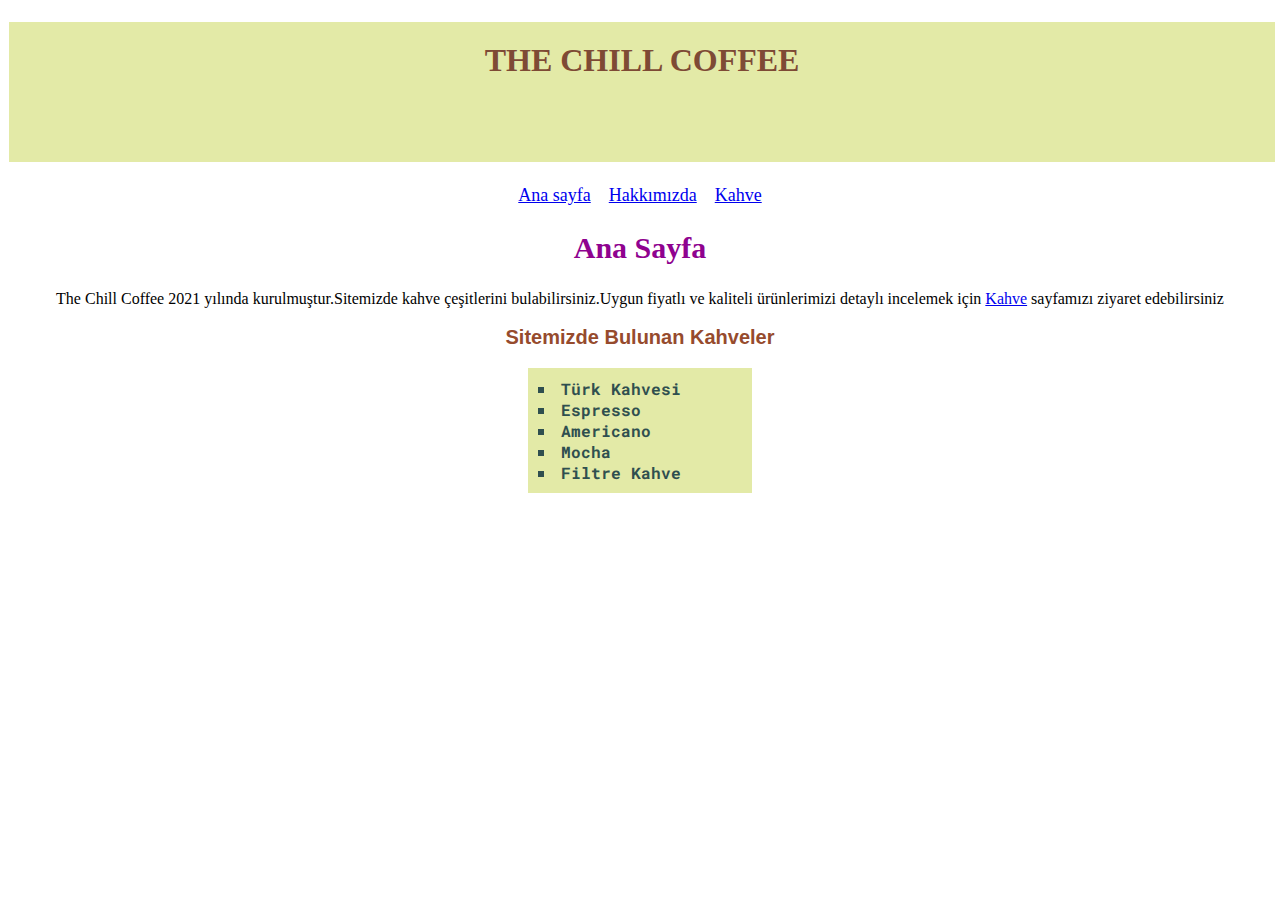
<file: index.html>
<!DOCTYPE html>
<html lang="en">
<head>
    <meta charset="UTF-8">
    <meta http-equiv="X-UA-Compatible" content="IE=edge">
    <meta name="viewport" content="width=device-width, initial-scale=1.0">
    <title>The-Chill Coffee</title>
     <link rel="stylesheet" href="style.css">
     <link rel="preconnect" href="https://fonts.googleapis.com">
     <link rel="preconnect" href="https://fonts.gstatic.com" crossorigin>
     <link href="https://fonts.googleapis.com/css2?family=Roboto+Mono:ital,wght@1,600&display=swap" rel="stylesheet">
</head>

<body>
    <h1 class="class1"> <span style="color:#7e4a35 ;"> THE CHILL COFFEE</span></h1>
    <header>
    <div>
        <p class="class2">
        <a href="index.html">Ana sayfa</a>   &ensp;
        <a href="hakkımızda.html">Hakkımızda</a>   &ensp;
        <a href="kahvelerimiz.html">Kahve</a>
    </p>
    </div>
    <h2 style="text-align:center; font-size:30px ; "> <span style="color:rgb(143, 2, 143);"> Ana Sayfa</span></h2>
    <div class="class3" >
    <p style="font-family:Cambria, Cochin, Georgia, Times, 'Times New Roman', serif;">The Chill Coffee 2021 yılında kurulmuştur.Sitemizde kahve çeşitlerini bulabilirsiniz.Uygun fiyatlı ve kaliteli ürünlerimizi detaylı incelemek için <a href="kahvelerimiz.html">Kahve</a> sayfamızı ziyaret edebilirsiniz</p>
        <h3> <strong><span style="color:#964b2d; font-size:20px;">Sitemizde Bulunan Kahveler</span> </strong> </h3>
       <div class="ul-ortala">
        <ul style="list-style-type:square; background-color: #e3eaa7; padding:10px;  font-family:'Roboto Mono', monospace;">
            <li>Türk Kahvesi</li>
            <li>Espresso</li>
            <li>Americano</li>
            <li>Mocha</li>
            <li>Filtre Kahve</li>
        </ul>
      </div>
    </div>
    
    
</body>
</html>
</file>
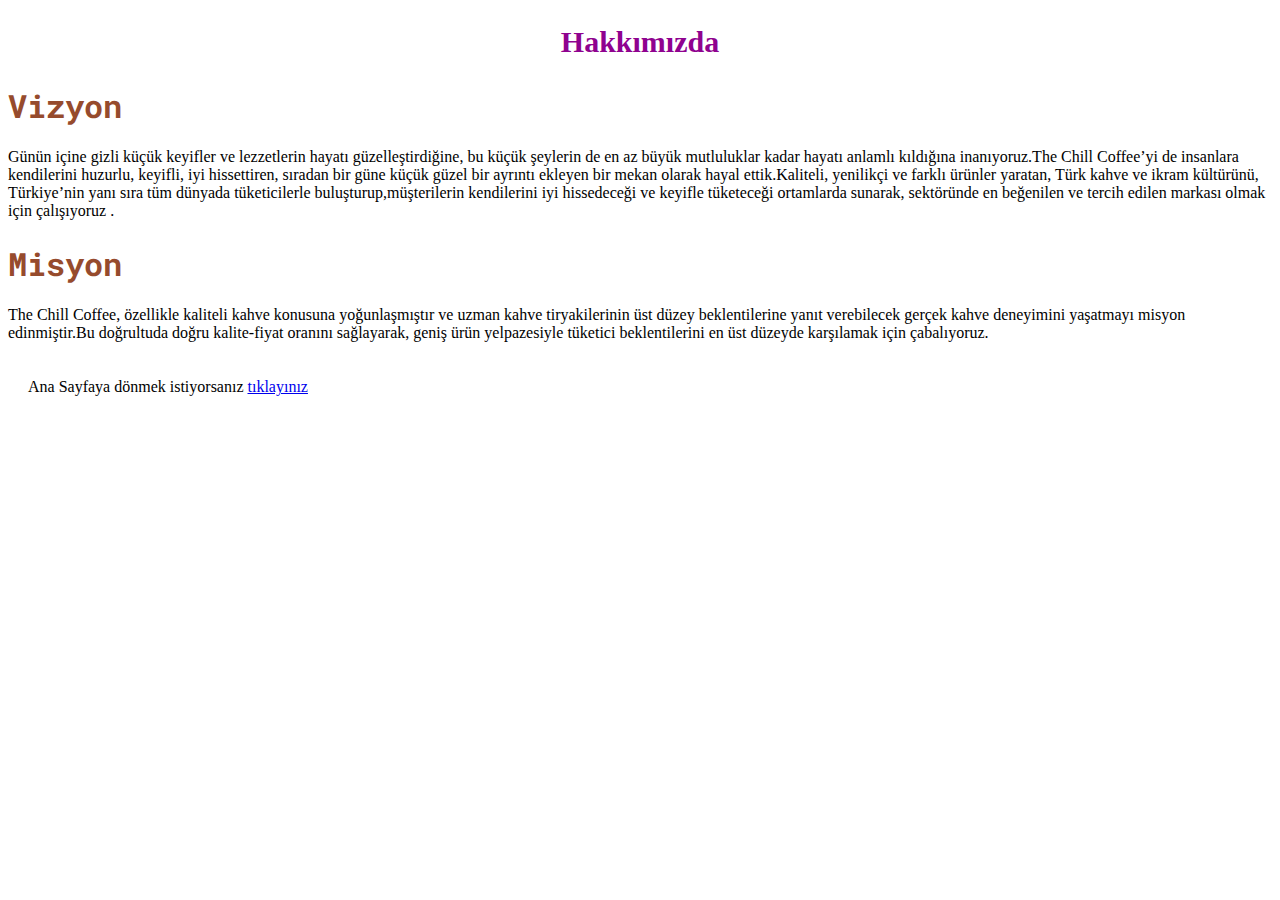
<file: hakkımızda.html>
<!DOCTYPE html>
<html lang="en">
<head>
    <meta charset="UTF-8">
    <meta http-equiv="X-UA-Compatible" content="IE=edge">
    <meta name="viewport" content="width=device-width, initial-scale=1.0">
    <title>Document</title>
    <link rel="stylesheet" href="style.css">
    <link rel="preconnect" href="https://fonts.googleapis.com">
    <link rel="preconnect" href="https://fonts.gstatic.com" crossorigin>
    <link href="https://fonts.googleapis.com/css2?family=Roboto+Mono:ital,wght@1,600&display=swap" rel="stylesheet">
</head>
<body>
    <div>
        <h2 style="text-align:center; font-size:30px;"> <span style="color:rgb(143, 2, 143);">Hakkımızda</span></h2>
        <h1 class="hakkımızda">Vizyon</h1>
        <p>
         Günün içine gizli küçük keyifler ve lezzetlerin hayatı güzelleştirdiğine, bu küçük şeylerin de en az büyük mutluluklar kadar hayatı anlamlı 
         kıldığına inanıyoruz.The Chill Coffee’yi de insanlara kendilerini huzurlu, keyifli, iyi hissettiren, sıradan bir güne küçük güzel bir ayrıntı 
         ekleyen bir mekan olarak hayal ettik.Kaliteli, yenilikçi ve farklı ürünler yaratan, Türk kahve ve ikram kültürünü, Türkiye’nin yanı sıra tüm 
         dünyada tüketicilerle buluşturup,müşterilerin kendilerini iyi hissedeceği ve keyifle tüketeceği ortamlarda sunarak, sektöründe en beğenilen
        ve tercih edilen markası olmak için çalışıyoruz .
        </p>
        <h1 class="hakkımızda">Misyon</h1>
        <p>The Chill Coffee, özellikle kaliteli kahve konusuna yoğunlaşmıştır ve uzman kahve tiryakilerinin üst düzey beklentilerine yanıt verebilecek gerçek 
        kahve deneyimini yaşatmayı misyon edinmiştir.Bu doğrultuda doğru kalite-fiyat oranını sağlayarak, geniş ürün yelpazesiyle tüketici beklentilerini en üst düzeyde
        karşılamak için çabalıyoruz.</p>
     </div>
     <footer>
        
        <p style="padding:20px; ">Ana Sayfaya dönmek istiyorsanız <a href="index.html">tıklayınız</a> </p>
     </footer>
</body>
</html>
</file>
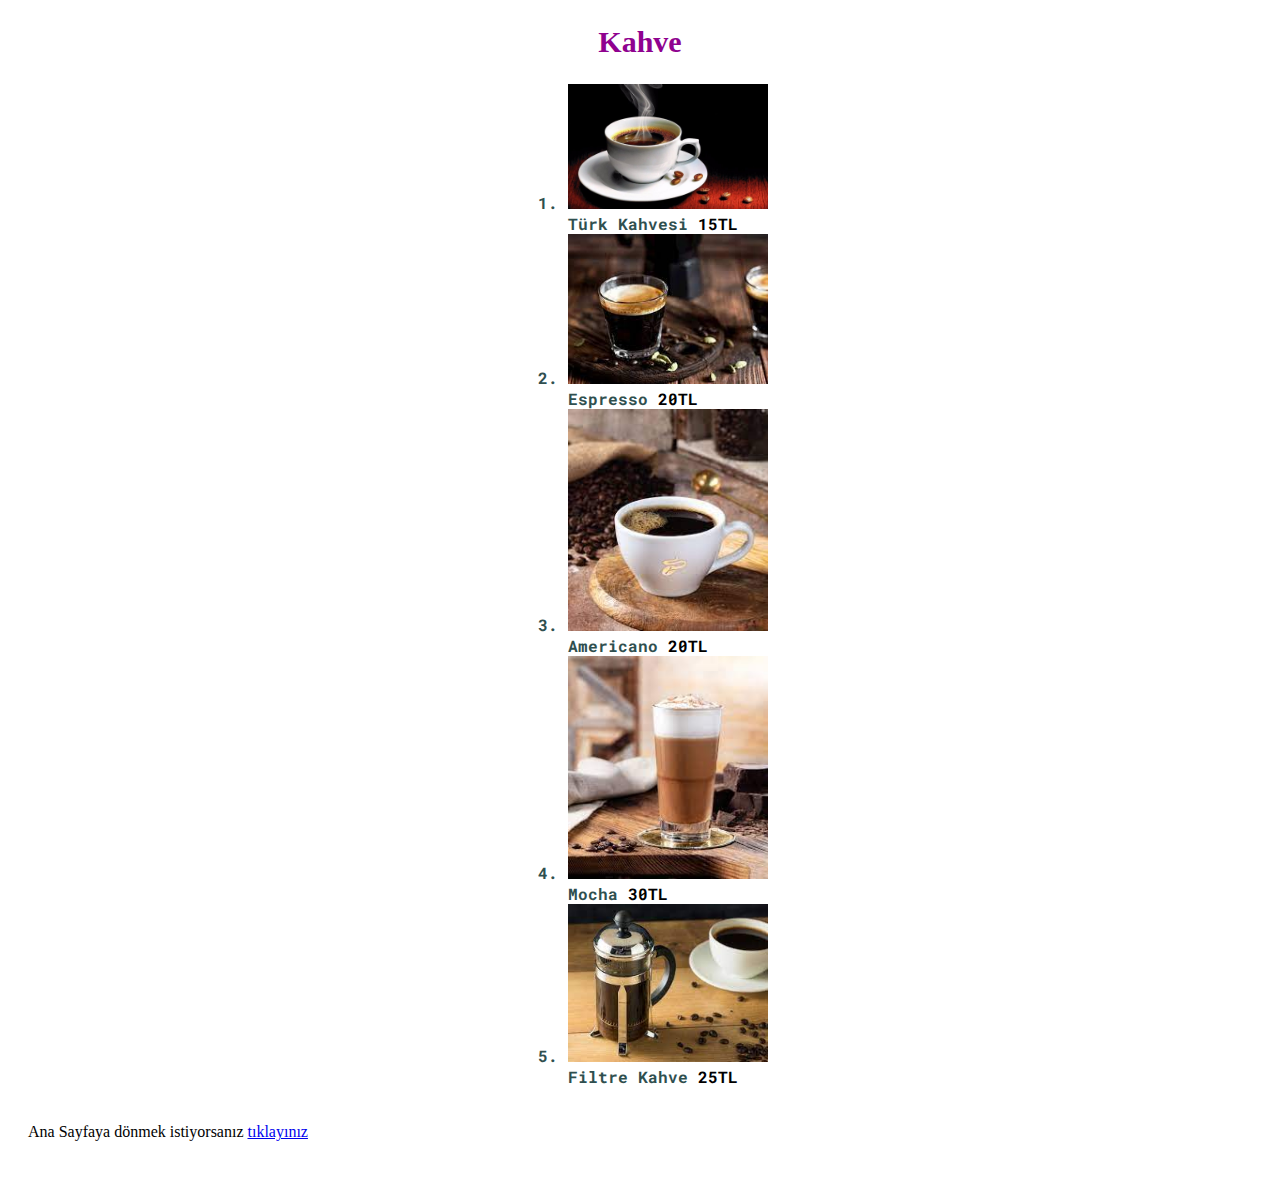
<file: kahvelerimiz.html>
<!DOCTYPE html>
<html lang="en">
<head>
    <meta charset="UTF-8">
    <meta http-equiv="X-UA-Compatible" content="IE=edge">
    <meta name="viewport" content="width=device-width, initial-scale=1.0">
    <title>Kahve</title>
    <link rel="stylesheet" href="style.css">
    <link rel="preconnect" href="https://fonts.googleapis.com">
     <link rel="preconnect" href="https://fonts.gstatic.com" crossorigin>
     <link href="https://fonts.googleapis.com/css2?family=Roboto+Mono:ital,wght@1,600&display=swap" rel="stylesheet">

</head>
<body>
    <h2 style="text-align:center; font-size:30px;"> <span style="color:rgb(143, 2, 143);">Kahve</span></h2>
    <div class="ul-ortala">
    <ol style="font-family:'Roboto Mono', monospace;">
        <li><img style="width:200px;" src="img/1.jpg" alt=" Türk Kahvesi"> <br> Türk Kahvesi <span style="color:black;">15TL</span></li>
        <li><img style="width:200px ;"src="img/2.jpg" alt=" Espresso">Espresso <span style="color:black;">20TL</span></li>
        <li><img style="width:200px;" src="img/3.jpg" alt=" Americano">Americano <span style="color:black;">20TL</span></li>
        <li><img style="width:200px;" src="img/4.jpg" alt="Mocha"> Mocha <span style="color:black;">30TL</span></li>
        <li><img style="width:200px;" src="img/5.jpg" alt="Filtre Kahve"> Filtre Kahve <span style="color:black;">25TL</span></li>
    </ol>
</div>
<footer>
    <p style="padding:20px; ">Ana Sayfaya dönmek istiyorsanız <a href="index.html">tıklayınız</a> </p>
</footer>
</body>
</html>
</file>
<file: style.css>
.class1{
    padding:20px;
    text-align:center;
    height: 100px;
    width: 97%;
    background-color: #e3eaa7;
    border: 1px solid white;
}

.class2{
    position: relative;
    text-align: center;
    font-size: 18px; 
    color: black;
    
}
.class3{
   
   font-family:Verdana, Geneva, Tahoma, sans-serif;
   margin:5px;
   text-align: center;
   list-style-position:inside;
}
.ul-ortala {
    margin-left: auto;
    margin-right: auto;
    width: 14em;
    text-align:left;
    font-size: medium;
    font-family:'Segoe UI', Tahoma, Geneva, Verdana, sans-serif;
    font-weight: bold;
   color: darkslategrey;
  }
.hakkımızda{
    color:#964b2d;
    font-family:'Roboto Mono', monospace;
}
</file>
